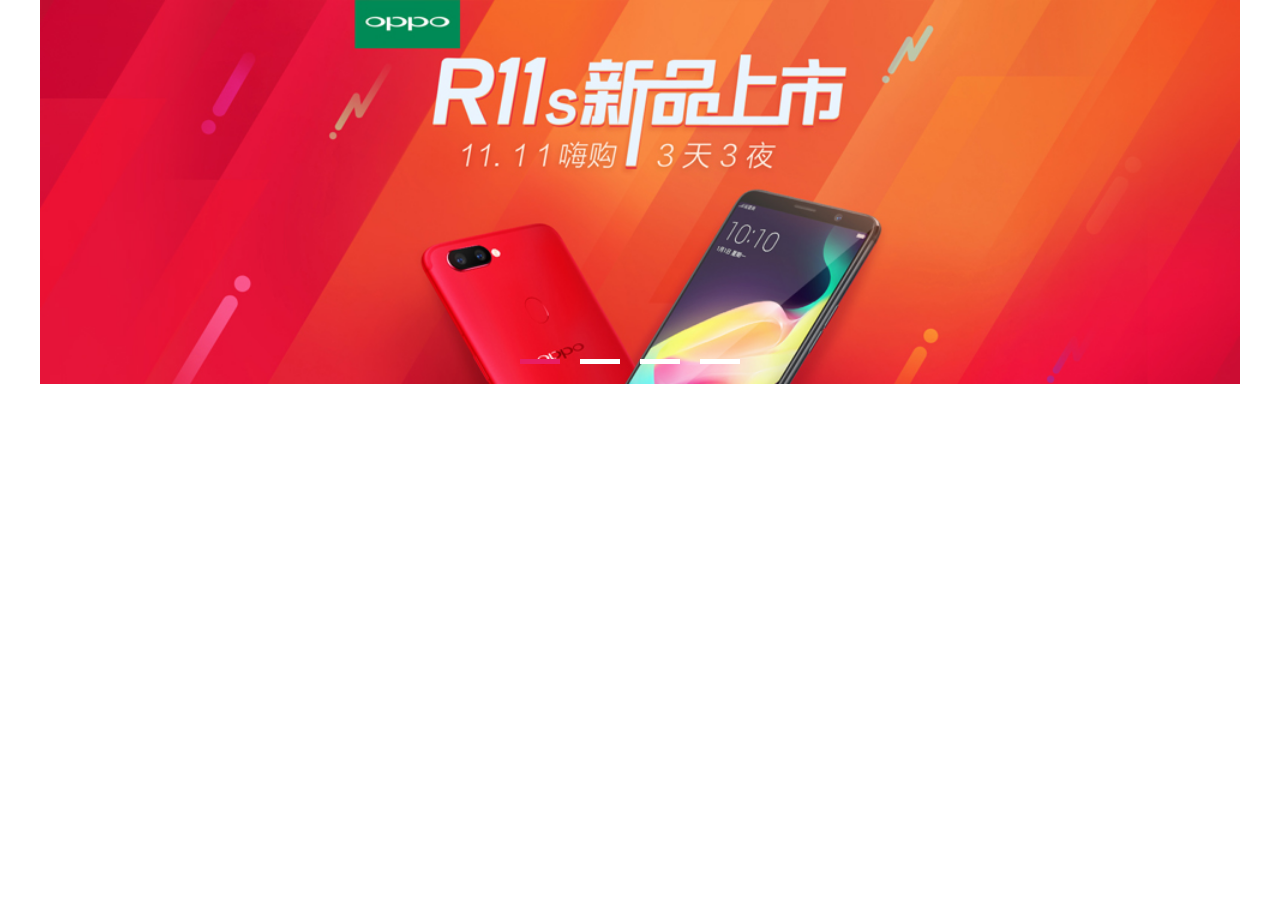
<file: banner.html>
<!doctype html>
<html>
 <head>
  <meta charset="UTF-8">
  <title>轮播</title>
  <link rel="stylesheet" href="css/common.css">
  <style type="text/css">
	#banner{
		width:1200px;
		height:384px;
		overFlow:hidden;
		position:relative;
	}
	/*轮播图*/
	#list{
		width:7200px;
		height:384px;
		position:absolute;
		z-index:1;
	}
	#list>img{
		width:1200px;
		float: left;
	}
	/*圆点*/
	#buttons{
		 position: absolute; 
		 bottom: 20px;
		 left: 40%;
		 z-index: 2;
	}
	#buttons li { 
		cursor: pointer; 
		float: left;
		width:40px;
		height:5px;
		background: #fff;
        margin-right:20px; 
	}
	#buttons .on { 
		background:#e91e63;
	}
	#buttons li:hover{
		background:#e91e63;
	} 
	/*左右按钮*/
	 #banner:hover .arrow { display: block;}
	.arrow{
		 cursor: pointer; 
		 display: none;
		 position:absolute;
		 top:150px;
		 z-index: 2;
		 width:35px;
		 height:60px;
		 border-radius:10px;
		 background-color: RGBA(0,0,0,.2);
	}
	.arrow>img{
		 position: absolute; 
		 top:12px;
		 left:0px;
	}
	#prev { left: 10px;}
    #next { right: 10px;}
	.arrow:hover { 
		background-color: RGBA(0,0,0,.5);
	}
  </style>
   <script src="js/jquery-3.2.1.js"></script>
  <script type="text/javascript">
	window.onload = function () {
		var banner=$("#banner");
		var list=$("#list");
		var buttons=$("#buttons>li");
		var prev = $('#prev');
        var next = $('#next');
		var index = 1;   //当前显示图序号
		var len = 4;
		var animated = false;
		var interval = 3000;
		var timer;
		/*小圆点*/
		
		$("#buttons").on("click","li",function(){
			//如果点击当前,则不执行
			if($(this).hasClass("on")){
				return;
			}
			var myIndex=$(this).attr("index");
			var offset=-1200*(myIndex-index);
			index=myIndex;
			showButton();
			if (animated==false) {
				animate(offset);
             }
			
		})

		 function showButton() {
			var i=parseInt(index-1);
			$("#buttons>li").eq(i).addClass("on").siblings().removeClass("on");
		 }
		/*切换图片*/
		function animate (offset) {	
			animated = true;
			var newLeft=parseInt($("#list").css("left"))+offset;
			var  time=300;//位移总时间
			var inteval=10;//位移间隔时间
			var speed=offset/(time/inteval);//每次位移量
			
			function go(){
				if ( 
					(speed > 0 && parseInt($("#list").css("left"))< newLeft) 
					|| 
					(speed < 0 && parseInt($("#list").css("left"))> newLeft)
					
					) {
                     var nowSpeed=parseInt($("#list").css("left"))+speed;
					 $("#list").css("left",nowSpeed);
                     setTimeout(go, inteval);
                 }else{
					  animated = false;
					$("#list").css("left",newLeft);
					if(newLeft>-1200){
						$("#list").css("left","-4800px");
					}
					if(newLeft<-4800){
						$("#list").css("left","-1200px");
					}
				 
				 }


			}
			go();



		}

		/*定时器*/
		 function play() {
                timer = setTimeout(function () {
                    $('#next').click();
                    play();
                }, interval);
          }
          function stop() {
                clearTimeout(timer);
          }
		/**下一页***/
		$('#next').on("click",function(e){
			e.preventDefault();
			if (index == 4) {
                    index = 1;
                }
                else {
                    index += 1;
                }
			showButton();
			if (animated==false) {
                  animate(-1200);
             }
			
		})
		/**上一张**/
		$('#prev').on("click",function(e){
			e.preventDefault();
			if (index == 4) {
                    index = 1;
                }
                else {
                    index -= 1;
                }
			showButton();
			if (animated==false) {
                  animate(1200);
             }
		})

		//container.onmouseover = stop;
        //container.onmouseout = play;

        play();


	}
  </script>
 </head>
 <body>
	<div id="banner">
		<div id="list" style="left: -1200px;">
			<img src="img/index/banner4.jpg" alt="1"/>
			<img src="img/index/banner1.jpg" alt="1"/>
			<img src="img/index/banner2.jpg" alt="2"/>
			<img src="img/index/banner3.jpg" alt="3"/>
			<img src="img/index/banner4.jpg" alt="4"/>>
			<img src="img/index/banner1.jpg" alt="4"/>
		</div>
		<a href="javascript:;" id="prev" class="arrow">
			<img src="img/index/ico_zuo.png">
		</a>
		<a href="javascript:;" id="next" class="arrow">
			<img src="img/index/ico_you.png">
		</a>
		<ul id="buttons">
			<li index="1" class="on"></li>
			<li index="2"></li>
			<li index="3"></li>
			<li index="4"></li>
		</li>
    </div>
 </body>
</html>
</file>
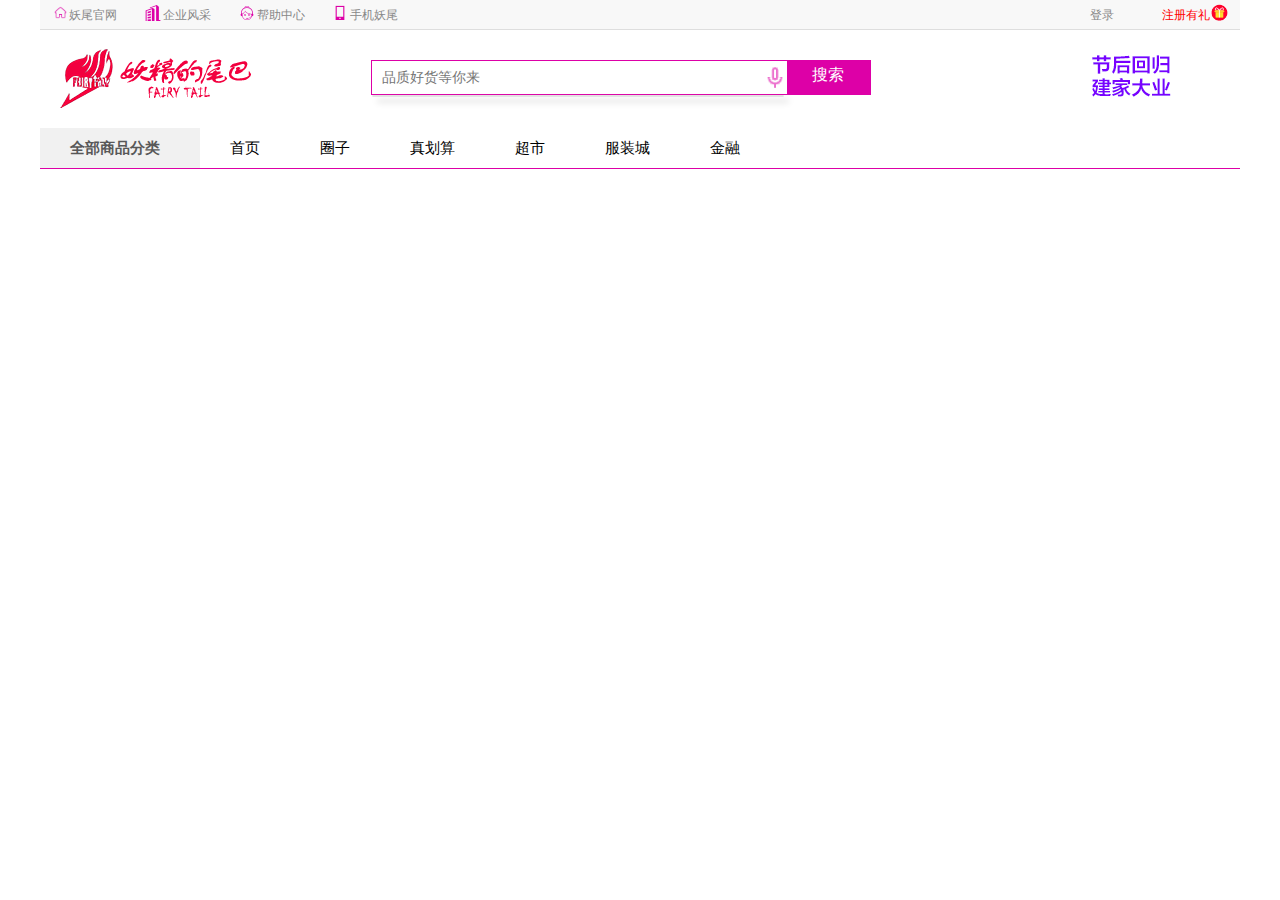
<file: header.html>
<!DOCTYPE html>
<html>
<head lang="en">
    <meta charset="UTF-8">
    <title>header</title>
    <link rel="stylesheet" href="css/common.css"/>
    <link rel="stylesheet" href="css/header.css"/>
</head>
<body>
    <div class="main">
        <div id="header-top">
            <ul id="listLeft">
                <li><a href="index.html"><img src="img/header/host.png"/>妖尾官网</a></li>
                <li><a href="#"><img src="img/header/qiye.png"/>企业风采</a></li>
                <li id="service" class="dropdown">
                    <a href="#">
                        <img src="img/header/kefu.png"/>帮助中心
                    </a>
                    <ul class="dropdown-menu">
                        <li><a href="#">售后服务</a></li>
                        <li><a href="#">帮助服务</a></li>
                        <li><a href="#">购物帮助</a></li>
                        <li><a href="#">在线客服</a></li>
                    </ul>

                </li>
                <li class="dropdown">
					<a href="#">
						<img src="img/header/phone.png" />手机妖尾
					</a>
					<div class="dropdown-menu">
						<img src="img/header/code.png" alt="二维码">
					</div>
				</li>
            </ul>
            <!-- <ul>
                <li><a href="#">请登录</a></li>
                <li><a href="#">注册</a></li>
                <li><a href="#">我的订单</a></li>
                <li><a href="#">购物车</a></li>
            </ul> -->
			<!-- 未登录时的列表 -->
			<ul id="listLogin">
				<li><a href="login.html">登录</a></li>
                <li class="register"><a href="register.html">注册有礼<img src="img/header/gift.png" /></a></li>
			</ul>
			<!-- 登录后的列表 -->
			<ul  id="listWelcome">
				<li  class="dropdown">
					<a href="myadmin.html">妖精会员</a>
					<ul  class="dropdown-menu  selfcenter">
						<li>
							<img src="img/avatar/default.png" id="avatar"/>
							<span> 欢迎光临</span> <a id="uname" href="myadmin.html">dinging</a>
						</li>
						<li>
							我的特权
						</li>
					    <li>
							<ul id="myPower">
								<li>
									<a href="#">
										<img src="img/header/pan.png">
										<p>每日抽奖</p>
									</a>
								</li>
								<li>
									<a href="#">
										<img src="img/header/huan.png">
										<p>退换货保证</p>
									</a>
								</li>
								<li>
									<a href="#">
										<img src="img/header/jia.png">
										<p>退换货保证</p>
									</a>
								</li>
							</ul>
						</li>
					</ul>
				</li>
				
				<!-- <li class="user">
                    <a href="myadmin.html">
                        <img src="img/avatar/default.png" id="avatar"/>
                        <span>你好</span>
                        <span id="uname">     </span>
                    </a>
                </li> -->
                <li><a href="#" id="btnLogout" >注销</a></li>
                <li><a href="myadmin.html">我的订单</a></li>
                <li><a href="cart.html">购物车</a></li>
			</ul>
        </div>
        <div id="header-bottom">
            <!-- 1、左侧 ：LOGO -->
            <div id="logo">
                <a href="index.html">
                    <img src="img/header/logo.png" alt="">
                </a>
            </div>
            <!-- 2、中间输入框-->
            <div id="top-input" class="dropdown">
				<div>
                <input type="text" id="txtSearch" placeholder="品质好货等你来">
                <img src="img/header/mike.png" alt=""/>
                <a id="search" href="#" class="search-img" data-trigger="search">搜索</a>
				</div>
				<ul  class="dropdown-menu  expand autocomplete" style="display:block">
					<!-- <li>oppo</li> -->
					<!-- <li>vivo</li> -->
					<!-- <li>huawei</li> -->
					<!-- <li>apple</li> -->
					<!-- <li>oppo</li> -->
				</ul>
            </div>
            <!--3右-->
            <div id="trans">
                <img src="img/header/bian.gif" alt="">
            </div>
        </div>
		<!--2.主导航栏-->
        <div id="navigate">
            <ul>
                <li  class="dropdown">
					<a>全部商品分类</a>
					<ul class="dropdown-menu" id="loadingSearch">
                        <li><a href="#">华为</a></li>
                        <li><a href="#" >三星</a></li>
                        <li><a href="#" >OPPO</a></li>
                        <li><a href="#">小米</a></li>
						<li><a href="#">Apple</a></li>
                        <li><a href="#">VIVO</a></li>
                        <li><a href="#">Honor</a></li>
						<li><a href="#">魅族</a></li>
						<li><a href="#">锤子</a></li>
						<li><a href="#">美图</a></li>
                    </ul>
				
				<li><a href="index.html">首页</a></li>
                <li><a href="lookforword.html">圈子</a></li>
                <li><a href="lookforword.html">真划算</a></li>
                <li><a href="lookforword.html">超市</a></li>
                <li><a href="lookforword.html">服装城</a></li>
                <li><a href="lookforword.html">金融</a></li>
            </ul>
        </div>
    </div>
</body>
</html>
</file>
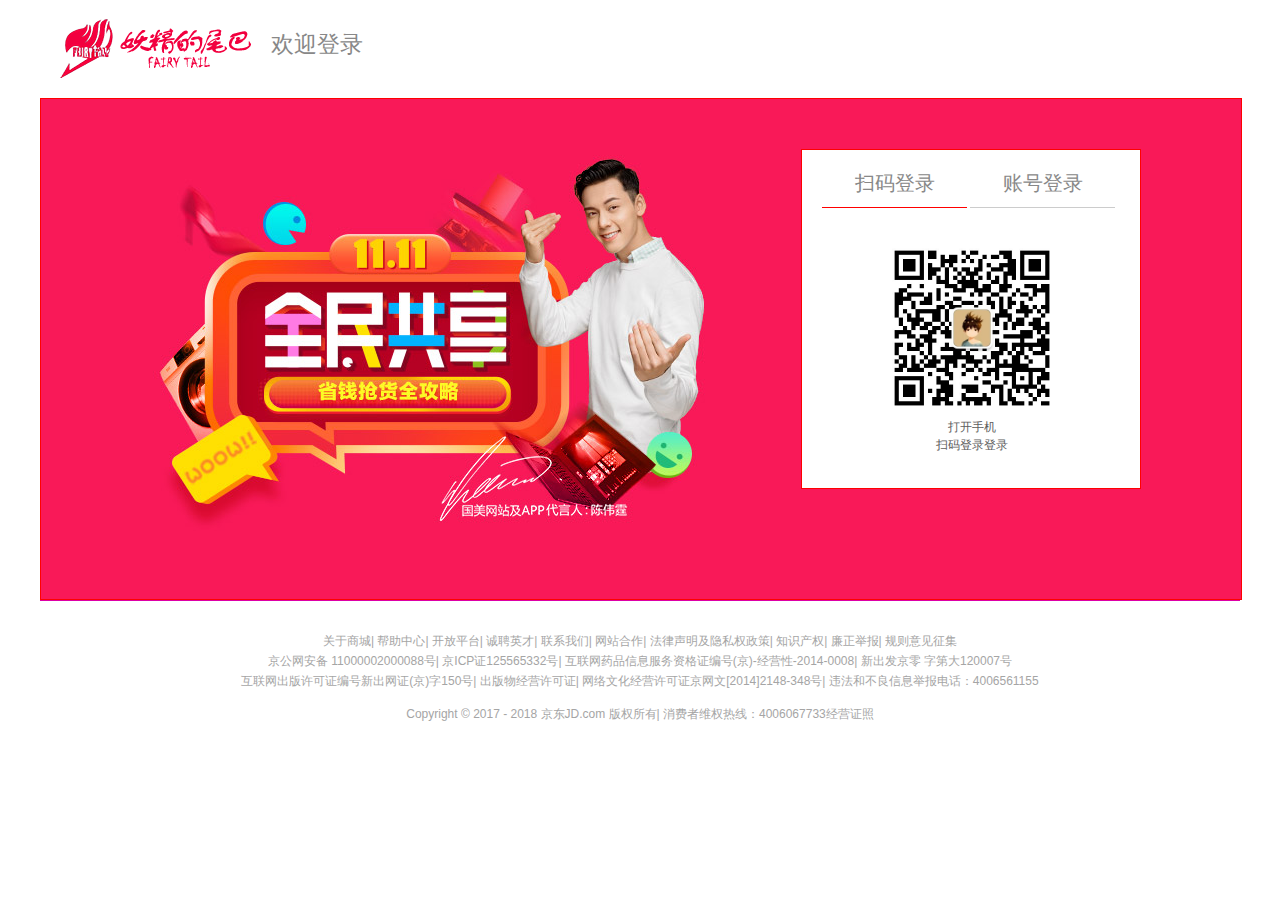
<file: login.html>
<!DOCTYPE html>
<html>
<head lang="en">
    <meta charset="UTF-8">
    <title>用户登录</title>
	<link rel="icon" href="img/favicon.png">
    <link rel="stylesheet" href="css/common.css">
    <link rel="stylesheet" href="css/login.css">
    <link rel="stylesheet" href="css/footer.css">
</head>
<body>
	<div class="main">
		<!--1、页面头部-->
        <header id="header">
			<div>
	            <a href="index.html">
                    <img src="img/header/logo.png">
                </a>
				<span>欢迎登录</span>
			</div>
        </header>
		<!-- 2登录界面 -->
		<div id="load">
			<form action="#" id=form>
				<ul class="tabs">
					  <li class="active"><a data-toggle="tab" href="#content1">扫码登录</a></li>
					  <li><a data-toggle="tab" href="#content2">账号登录</a></li>
				</ul>
				<div class="container">
					  <div id="content1" class="active">
						  <img src="img/login/ma.jpg">
						  <div>
							<p>打开手机</p>
							<p>扫码登录登录</p>
						  </div>
					  </div>
					  <div id="content2">
							<div>
								<input type="text"  name="uname"  placeholder="手机号/用户名"/>
								<p class="help">
									<span  class="msgName"></span>
								</p>
							</div>
							<div>
								<input type="password"   name="upwd"  placeholder="密码"/>
								<p class="help">
									<span class="msgUpwd"></span
								></p>
							</div>
							<div  class="remember">
								<span>
									<input type="checkbox"/>
									<span>记住密码</span>
								</span>
								<span>
									<a href="#">忘记密码 </a> | <a href="register.html"> 免费注册</a>
								</span>
							</div>
							<div>
								<input type="button" value="登录" id="submit"/>
							</div>
					  </div>
				</div>
			</form>
		</div>
		<!--10、页面最底部-->
		<footer id="footer">
		   <div id="footer-bottom">
            <p>
                <a href="#">关于商城</a>|
                <a href="#">帮助中心</a>|
                <a href="#">开放平台</a>|
                <a href="#">诚聘英才</a>|
                <a href="#">联系我们</a>|
                <a href="#">网站合作</a>|
                <a href="#">法律声明及隐私权政策</a>|
                <a href="#">知识产权</a>|
                <a href="#">廉正举报</a>|
                <a href="#">规则意见征集</a>
            </p>
            <p>
                <a href="#">京公网安备 11000002000088号</a>|
                <a href="#">京ICP证125565332号</a>|
                <a href="#">互联网药品信息服务资格证编号(京)-经营性-2014-0008</a>|
                <a href="#">新出发京零 字第大120007号</a>
            </p>
            <p>
                <a href="#">互联网出版许可证编号新出网证(京)字150号</a>|
                <a href="#">出版物经营许可证</a>|
                <a href="#">网络文化经营许可证京网文[2014]2148-348号</a>|
                <span>违法和不良信息举报电话：4006561155</span>
            </p>
            <p>
                <span>Copyright © 2017 - 2018  京东JD.com 版权所有</span>|
                <span>消费者维权热线：4006067733经营证照</span>
            </p>
        </div>
		</footer>
	</div>
	<!-- 弹框 -->
	<div id="jumpbox">
		<div id="jump">
			<div>消息提示:</div>
			<div id="msg">修改失败</div>
			<button id="yes">确定</button>
		</div>
	</div>
	<script src="js/jquery-3.2.1.js"></script>
    <script src="js/login.js"></script>
	<!-- <script src="js/footer.js"></script> -->
</body>
</html>
</file>
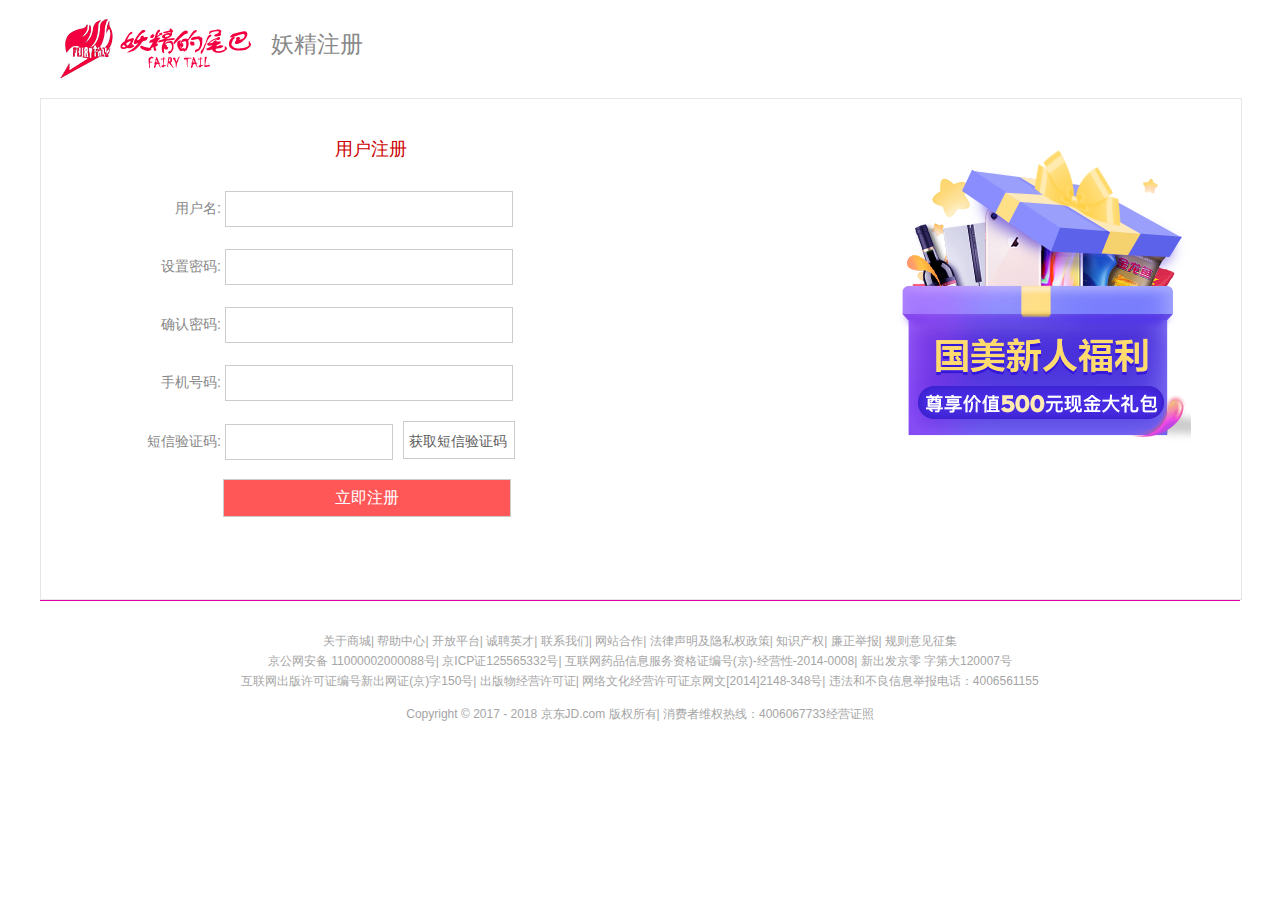
<file: register.html>
<!DOCTYPE html>
<html>
<head lang="en">
    <meta charset="UTF-8">
    <title>用户注册</title>
	<link rel="icon" href="img/favicon.png">
    <link rel="stylesheet" href="css/common.css">
	<link rel="stylesheet" href="css/jquery-ui.css">
    <link rel="stylesheet" href="css/register.css">
    <link rel="stylesheet" href="css/footer.css">
</head>
<body>
	<div class="main">
		<!--1、页面头部-->
        <header id="header">
			<div>
	            <a href="index.html">
                    <img src="img/header/logo.png" alt="">
                </a>
				<span>妖精注册</span>
			</div>
        </header>
		<!-- 2登录界面 -->
		<div id="register">
			<form action="#" id="form1">
				<h3>用户注册</h3>
				<div>
					<label for="txtName">用户名:</label>
					<input type="text" name="uname" id="txtName">
					<span id="msgName"></span>
				</div>
				<div>
					<label for="upwd">设置密码:</label>
					<input type="password" name="upwd" id="upwd">
					<span id="msgUpwd"></span>
				</div>
				<div>
					<label for="tupwd">确认密码:</label>
					<input type="password" name="tupwd" id="tupwd">
					<span id="msgTupwd"></span>
				</div>
				<div>
					<label for="phone">手机号码:</label>
					<input type="text" name="phone" id="phone">
					<span id="msgPhone"></span>
				</div>
				<div class="code">
					<label for="code">短信验证码:</label>
					<input type="text" name="code" id="code">
					<a href="#">获取短信验证码</a>
					<span><!-- 短信验证码错误--></span> 
				</div>
				<div>
					<input type="button" value="立即注册" id="submit">
				</div>
			</form>
		</div>
		<!--10、页面最底部-->
		<footer id="footer">
		   <div id="footer-bottom">
            <p>
                <a href="#">关于商城</a>|
                <a href="#">帮助中心</a>|
                <a href="#">开放平台</a>|
                <a href="#">诚聘英才</a>|
                <a href="#">联系我们</a>|
                <a href="#">网站合作</a>|
                <a href="#">法律声明及隐私权政策</a>|
                <a href="#">知识产权</a>|
                <a href="#">廉正举报</a>|
                <a href="#">规则意见征集</a>
            </p>
            <p>
                <a href="#">京公网安备 11000002000088号</a>|
                <a href="#">京ICP证125565332号</a>|
                <a href="#">互联网药品信息服务资格证编号(京)-经营性-2014-0008</a>|
                <a href="#">新出发京零 字第大120007号</a>
            </p>
            <p>
                <a href="#">互联网出版许可证编号新出网证(京)字150号</a>|
                <a href="#">出版物经营许可证</a>|
                <a href="#">网络文化经营许可证京网文[2014]2148-348号</a>|
                <span>违法和不良信息举报电话：4006561155</span>
            </p>
            <p>
                <span>Copyright © 2017 - 2018  京东JD.com 版权所有</span>|
                <span>消费者维权热线：4006067733经营证照</span>
            </p>
        </div>
		</footer>
	</div>
	<!-- 弹框 -->
	<div id="jumpbox">
		<div id="jump">
			<div>消息提示:</div>
			<div id="msg">修改失败</div>
			<button id="yes">确定</button>
		</div>
	</div>
	<script src="js/jquery-3.2.1.js"></script>
	<script src="js/jquery-ui.js"></script>
	 <script src="js/ajax.js"></script>
    <script src="js/register.js"></script>
</body>
</html>
</file>
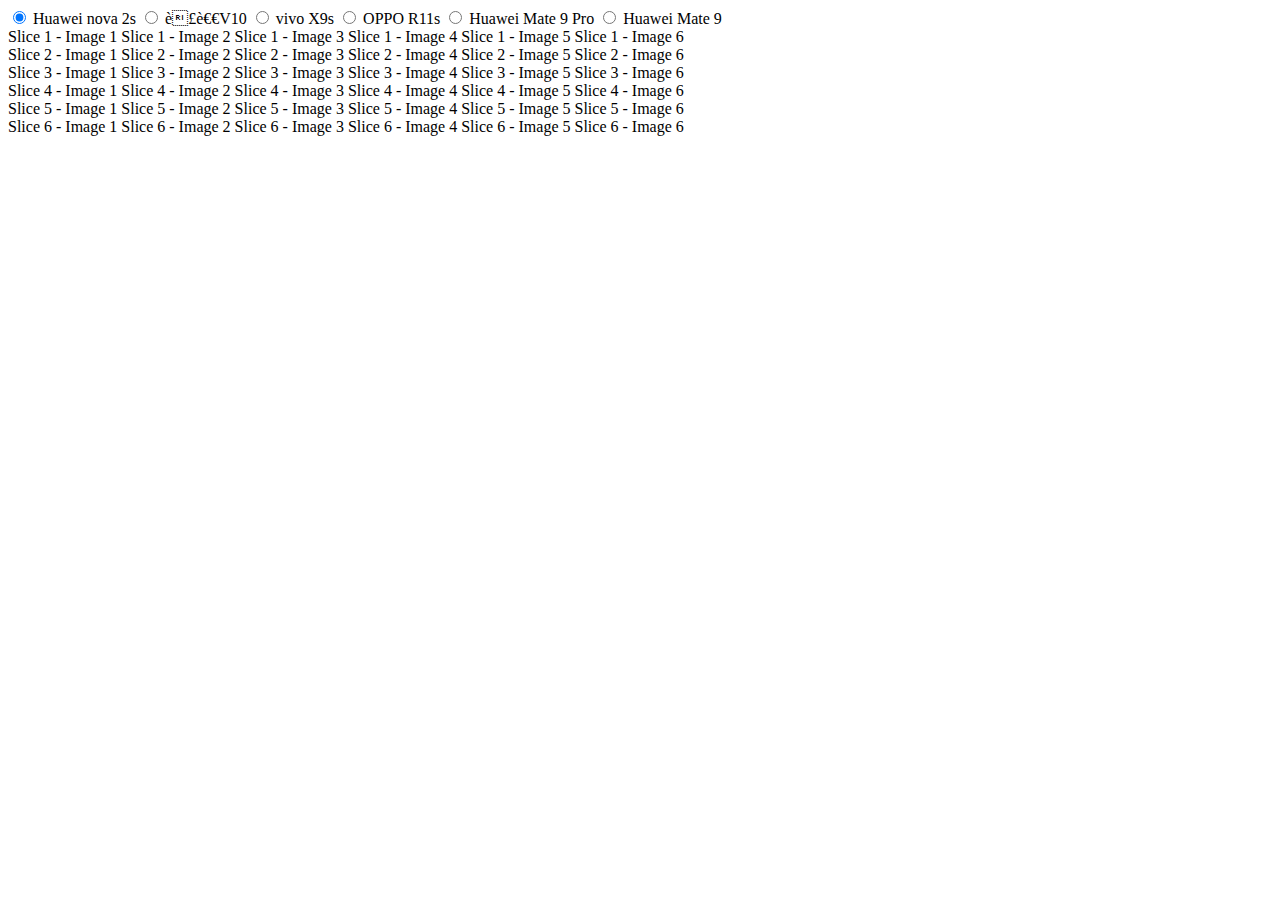
<file: sliding.html>
<!-- <!doctype html> -->
<!-- <html> -->
 <!-- <head> -->
  		<!-- <meta charset="UTF-8" /> -->
        <!-- <title>Sliding Image Panels with CSS3</title> -->
       
 <!-- </head> -->
 <!-- <body> -->
	<div class="container">
			<section class="cr-container">				
				<input id="select-img-1" name="radio-set-1" type="radio" class="cr-selector-img-1" checked/>
				<label for="select-img-1" class="cr-label-img-1">Huawei nova 2s</label>
				
				<input id="select-img-2" name="radio-set-1" type="radio" class="cr-selector-img-2" />
				<label for="select-img-2" class="cr-label-img-2">荣耀V10</label>
				
				<input id="select-img-3" name="radio-set-1" type="radio" class="cr-selector-img-3" />
				<label for="select-img-3" class="cr-label-img-3">vivo X9s</label>
				
				<input id="select-img-4" name="radio-set-1" type="radio" class="cr-selector-img-4" />
				<label for="select-img-4" class="cr-label-img-4">OPPO R11s</label>

				<input id="select-img-5" name="radio-set-1" type="radio" class="cr-selector-img-5" />
				<label for="select-img-5" class="cr-label-img-5">Huawei Mate 9 Pro</label>

				<input id="select-img-6" name="radio-set-1" type="radio" class="cr-selector-img-6" />
				<label for="select-img-6" class="cr-label-img-6">Huawei Mate 9</label>
				
				<div class="clr"></div>	
				<div class="cr-bgimg">
					<div>
						<span>Slice 1 - Image 1</span>
						<span>Slice 1 - Image 2</span>
						<span>Slice 1 - Image 3</span>
						<span>Slice 1 - Image 4</span>
						<span>Slice 1 - Image 5</span>
						<span>Slice 1 - Image 6</span>
					</div>
					<div>
						<span>Slice 2 - Image 1</span>
						<span>Slice 2 - Image 2</span>
						<span>Slice 2 - Image 3</span>
						<span>Slice 2 - Image 4</span>
						<span>Slice 2 - Image 5</span>
						<span>Slice 2 - Image 6</span>
					</div>
					<div>
						<span>Slice 3 - Image 1</span>
						<span>Slice 3 - Image 2</span>
						<span>Slice 3 - Image 3</span>
						<span>Slice 3 - Image 4</span>
						<span>Slice 3 - Image 5</span>
						<span>Slice 3 - Image 6</span>
					</div>
					<div>
						<span>Slice 4 - Image 1</span>
						<span>Slice 4 - Image 2</span>
						<span>Slice 4 - Image 3</span>
						<span>Slice 4 - Image 4</span>
						<span>Slice 4 - Image 5</span>
						<span>Slice 4 - Image 6</span>
					</div>
					<div>
						<span>Slice 5 - Image 1</span>
						<span>Slice 5 - Image 2</span>
						<span>Slice 5 - Image 3</span>
						<span>Slice 5 - Image 4</span>
						<span>Slice 5 - Image 5</span>
						<span>Slice 5 - Image 6</span>
					</div>
					<div>
						<span>Slice 6 - Image 1</span>
						<span>Slice 6 - Image 2</span>
						<span>Slice 6 - Image 3</span>
						<span>Slice 6 - Image 4</span>
						<span>Slice 6 - Image 5</span>
						<span>Slice 6 - Image 6</span>
					</div>
				</div>
			</section>
        </div>
 <!-- </body> -->
<!-- </html> -->
</file>
<file: css/common.css>
body{
    font:12px "simhei",Arial,Helvetica,sans-serif;
    color:#888;
    margin:0 auto;
    padding:0;
    background-color:#fff;
	width:1200px;
}
p,h1,h2,h3,h4,h5,h6,ul,ol,dl,dd{
    margin:0;
    padding:0;
    list-style:none;
}
a{
    color:#888;
    text-decoration:none;
}
a:hover{
     color:#f5004b;
 }
img{
    vertical-align:middle;
}

div.main{
    width:1200px;
    margin:0 auto;
}
</file>
<file: css/header.css>
#header-top{
	width:1200px;
    height: 30px;
    line-height:30px;
    box-sizing:border-box;
    background: #F8F8F8;
    border-bottom: 1px solid #dedede;
    /*border:1px solid red;*/
}
#listLeft{
    float:left;
}
#listLeft>li>a>img{
    width: 16px;
    position: relative;
    top: -3px;
    margin-right: 2px;
}
#listLeft>li:nth-child(1)>a>img{
    width: 13px;
}
#header-top>ul>li{
	display:inline-block;
    padding: 0 10px ;
    height: 30px;
    line-height: 30px;
    text-align: center;
	/*float:left;*/
	width:70px;
}
/*手风琴*/
.dropdown-menu{
    display: none;
	float:left;
	position: relative;
	top:0px;
	/*left:6px;*/
	z-index:500;
	background:#F8F8F8;
    line-height: 30px;
    text-align: center;
	width:70px;
	border:1px solid #dedede;
	border-top:none;
    box-shadow:5px 5px 6px #ccc;
    transition:all .5s linear;

}

.dropdown-menu li:hover{background:#F2F2F2}
.in{
	display:block;
}

#listLogin{
    float:right;
    position: relative;
}

#listLogin>li.register>a{
    color: red;
}
#listLogin>li.register>a>img{
    width: 18px;
    position: relative;
    top: -3px;
}
#listWelcome{
    display:none;
    float:right;
    position: relative;
}
#listWelcome>li{
	width:50px !important;
}
#listWelcome>li:first-child>a>img{
    width: 25px;
    border-radius: 50%;
}


/*个人中心*/
#listWelcome>.dropdown>.selfcenter{
	width:260px;
	height:180px;
	padding:10px;
	/*border:1px solid red;*/
	text-align:left;
}
#listWelcome>.dropdown>.selfcenter>li:first-child>img{
	border:2px solid #ccc;
	border-radius:50%;
	width:52px;
	height:52px;
	margin-right:5px;
	margin-bottom:5px;
}
#listWelcome>.dropdown>.selfcenter>li:first-child{
	border-bottom:1px solid #f3f3f3;
}
#listWelcome>.dropdown>.selfcenter li:hover{
	background:#fff;
}
#listWelcome>.dropdown>.selfcenter #uname{
	display:inline-block;
	margin:0 5px ;
	color:red;
	font-size:15px;
	width:120px;
	word-break: keep-all;
    white-space: nowrap;
    overflow: hidden;
    text-overflow: ellipsis;
	box-sizing:border-box;
	/*border:1px solid red;*/
	position: relative;
    top: 10px;
}
#myPower{
	margin:0 15px;
	display:flex;
	justify-content:space-between;
}
#myPower>li{
	width:60px;
	text-align:center;
}
#myPower>li>a>p{
	font-size:12px;
}
#myPower>li>a>img{
	width:50px;
}

/*******************************************/
#header-bottom{
    display: flex;
    margin: 10px 0 ;
	width:1200px;
}
#top-input{
    width:500px;
    height:35px;
    box-sizing:border-box;
    border:1px solid #dd00a7;
    position: relative;
    left: 90px;
    top: 20px;
}
#top-input>div{
    display:flex;

}
#top-input>div>input{
    border: none;
    outline: none;
    width: 410px;
	height:30px;
    line-height: 30px;
    font-size: 14px;
    padding-left: 10px;
    font-family: arial;
    color: #5E5E5E;
    background-color: #fff;
}
#top-input>div>img{
    height: 33px;
}
#top-input>div>a{
    display:block;
    width: 90px;
    height: 34px;
    box-sizing: border-box;
    padding-top: 4px;
    text-align: center;
    background:#dd00a7;
    border:1px solid #dd00a7;
    font: 16px 'microsoft yahei';
    color: #fff;
	position: relative;
    top: -1px;
	
}
#trans>img{
    position: relative;
    left: 300px;
    top: 10px;
}
/*1横条*/
#navigate{
    width:1200px;
    height: 40px;
    border-bottom: 1px solid #DD00A7;
}
#navigate>ul{
    display: flex;
}
#navigate>ul>li{
    height: 40px;
    line-height: 40px;
    padding:0  30px ;
}
#navigate>ul>li>a{
    color: #000;
    font-size: 15px;
    line-height: 40px;
    font-family: 'Microsoft YaHei';
}
#navigate>ul>li>a:hover{
    color:#f5004b;
}
#navigate>ul>li:first-child{
    width: 100px;
    background: #F1F1F1;
}
#navigate>ul>li:first-child>a{
    color: #585858;
    font-family: 'Microsoft YaHei';
    font-weight: 700;
    font-size: 15px;
}
#navigate>ul>li:first-child>ul{
	position:relative;
	left:-30px;
	float:left;
	top:-2px;
	
}
#navigate>ul>li:first-child>ul{
	/*background: rgb(79,83,101);*/
	/*opacity:0.5;*/
}
#navigate>ul>li:first-child>ul>li>a{
    width: 160px;
	text-align:center;
    background: rgba(79,83,101,0.3);
	height: 39px;
    line-height: 39px;
	border-top:0px;
}
#navigate>ul>li:first-child>ul{
	box-shadow:none;
	width:160px;
	opacity:0.5;
	z-index: 10000;
}

#navigate>ul>li:first-child>ul>li:hover{
	opacity:1 !important;
}
#navigate>ul>li:first-child>ul>li>a:hover{
	background: #fff;
	color:#000;
	opacity:1 !important;
}
#navigate>ul>li:first-child>ul>li>a{
	display:inline-block;
	width: 160px;
	text-align:center;
    background: #1F1F1F;
	height: 38px;
    line-height: 38px;
	color: #fff;
    font-size: 14px;
    font-family: 'Microsoft YaHei',arial;
    font-weight: 200;
	opacity:1 !important;
}
/**/
.expand{
	/*display:block;*/
	width:410px;
	
	border:1px solid #E3E3E3;
	float:left;
	position: relative;
	top:0px;
	left:0px;
	border-radius:5px;
}
.expand>li{
	text-align:left;
	padding-left: 10px;
	width:350px;
	height:28px;
	border:1px solid #F5F5F5;
	word-break: keep-all;
    white-space: nowrap;
    overflow: hidden;
    text-overflow: ellipsis;
	font-family: arial;
    color: #5E5E5E;
	cursor: pointer;
}

.highlight {
	background-color: #F2F2F2 !important;
	color: #F5004B  !important;
}



 /*浮动**/
.fixed_nav{
    background: #fff;
    position:fixed;
    z-index: 6;
    top:0;
    left:0;
    right: 0;
    width:1200px;
    transition: all 0.1s;
	margin:0px  auto;
    
}
.clear:after{
    content:"";
    display:block;
    clear:both;
}




/********弹框******/
#jumpbox{
	position:fixed;
	display:none;
	top:0;
    z-index:1000;
	width:1200px;
	height:750px;
	background:rgba(255,255,255,0.4);
}
#jump{
	width:300px;
	height:200px;
	box-sizing:border-box;
	background:rgba(255,255,255,0.8);
	margin:0 auto;
	margin-top:270px ;
	text-align:center;
	border-radius:10px;
	border:1px solid #ccc;
}
#jump>div:first-child{
	font-size:18px;
	height:40px;
	line-height:40px;
	background:#eee;
}
#msg{
	height:30px;
	line-height:30px;
	font-size:16px;
	margin:40px 0 30px;
}
#yes #no{
	width:50px;
	height:30px;
}
</file>
<file: css/login.css>
#header{
	margin:10px 0  10px;
}
#header span{
	font-size:23px;
	position:relative;
	top:0px;
	left:-13px;
}
#load{
	width:1200px;
	height:500px;
	border:1px solid red;
	background-image:url(../img/login/background.jpg);
}
#load>form{
	width:340px;
	height:340px;
	box-sizing:border-box;
	border:1px solid red;
	float:right;
	position:relative;
	top:50px;
	right:100px;
	font-family: Arial,simsun;
	padding:20px;
	background:#fff;
}
.tabs>li{
	display:inline-block;
	border-bottom:1px solid #ccc;
}
.tabs>li>a{
	width:145px;
	display:inline-block;
	font-size:20px;
	text-align:center;
	padding-bottom:10px;
}
.tabs>.active{
      border-bottom:1px solid #ff0000;
}
.container{
	position: relative;
}
.container>div{
  width: 300px;
  height: 230px;
  background:#fff;
  border-top:0;
  position: absolute;
  top: 30px;
  left: 0px;
}
.container>.active{
  z-index:10;
}

#content1{
	text-align:center;
}
#content1>img{
	width:180px;
	position:relative;
	top:0px;
}
#content1>div{
	width:300px;
	text-align:center;
}
#content1>div>p{
	color: rgb(94, 94, 94);
    font-size: 12px;
    text-align: center;
    line-height: 18px;
}
#content2>div{
	width:300px;
	min-height:40px;
	line-height:40px;
}
#content2>div>input{
	width:300px;
	height:40px;
	line-height:40px;
	box-sizing:border-box;
	border: 1px solid #CCC;
    font-family: Arial,simsun;
    outline:none;
	padding-left:10px;
    color: #333;
    font-size: 14px;
}
.help{
	width:300px;
	height:30px;
	line-height:30px;
	box-sizing:border-box;
	padding-left:10px;
	color:red;
	display:block;
}
.false{
	display:none;
}

.remember{
	width:300px;
	height:30px !important;
	line-height:30px !important;
}
.remember>span:first-child{
	color: #5e5e5e;
}
.remember>span:first-child>input{
	position:relative;
	top:3px;
}
.remember>span:last-child{
	float:right;
	margin-right:5px;
}
.remember>span:last-child>a{
	color: #069;
}
.remember>span:last-child>a:hover{
	color: red;
	text-decoration: underline;
}

#submit{
    display: block;
    width: 290px;
    background: #ff5757;
    font-size:20px !important;
    color: #fff !important;
    text-align: center;
    border: 0 none;
    outline: 0;
    word-spacing: 3px;
    cursor: pointer;

}



/*3 �ײ�*/
#footer-bottom{
    width:1200px;
    margin:0 auto;
    padding: 30px 0;
    border-top: 1px solid #dd00a7;
}
#footer-bottom>p{
    display: block;
    text-align: center;
    color: #a5a5a5;
}
#footer-bottom>p:last-child{
    padding: 15px;
}
#footer-bottom a{
    color: #a5a5a5;
    display:inline-block;
    height: 20px;
    line-height: 20px;
}
#footer-bottom a:hover{
    color: #a5a5a5;
}

/********����******/
#jumpbox{
	position:fixed;
	display:none;
	top:0;
    z-index:1000;
	width:1200px;
	height:750px;
	background:rgba(255,255,255,0.4);
}
#jump{
	width:300px;
	height:200px;
	box-sizing:border-box;
	background:rgba(255,255,255,0.8);
	margin:0 auto;
	margin-top:270px ;
	text-align:center;
	border-radius:10px;
	border:1px solid #ccc;
}
#jump>div:first-child{
	font-size:18px;
	height:40px;
	line-height:40px;
	background:#eee;
}
#msg{
	height:30px;
	line-height:30px;
	font-size:16px;
	margin:40px 0 30px;
}
#yes{
	width:50px;
	height:30px;
}
</file>
<file: css/footer.css>
/*1�ϲ�*/
#foot{
	margin-top:50px;
}
#footer-top>ul{
    display:flex;
    justify-content: space-between;
    background: #F8F8F8;
    padding: 15px 0;
}
#footer-top>ul>li{
    display:flex;
    height: 50px;
    padding: 0px 50px;
}
#footer-top>ul>li>a{
    display:block;
}
#footer-top>ul>li>a:hover{
    color:#f5004b;;
}
#footer-top>ul a.title{
    font: 700 18px Arial,"Microsoft YaHei";
    color: #404040;
    padding: 10px 20px 15px 15px;
}
#footer-top>ul a.sec-title{
    font:400 18px Arial,"Microsoft YaHei";
    color: #404040;
    padding: 10px 0px;
}
/*2 �в�*/
#footer-middle{
    display:flex;
    justify-content: space-between;
    padding:15px 50px
}
#footer-middle>ul>li{
    width: 100px;
    height: 20px;
    line-height: 20px;
    text-align: center;
    font-size: 12px;
    color: #a5a5a5;
}
#footer-middle>ul>li:first-child{
    font-size: 16px;
    color: #5e5e5e;
    height: 30px;
    line-height: 30px;
}
/*3 �ײ�*/
#footer-bottom{
    width:1200px;
    margin:0 auto;
    padding: 30px 0;
    border-top: 1px solid #dd00a7;
}
#footer-bottom>p{
    display: block;
    text-align: center;
    color: #a5a5a5;
}
#footer-bottom>p:last-child{
    padding: 15px;
}
#footer-bottom a{
    color: #a5a5a5;
    display:inline-block;
    height: 20px;
    line-height: 20px;
}
#footer-bottom a:hover{
    color: #a5a5a5;
}
</file>
<file: css/register.css>
/*1ͷ��*/
#header{
	margin:10px 0  10px;
}
#header span{
	font-size:23px;
	position:relative;
	top:0px;
	left:-13px;
}
/*2ע��*/
#register{
	width:1200px;
	height:500px;
	border:1px solid #E6E6E6;
	background: url(../img/register/bg.png) no-repeat scroll 800px 20px;
}

#form1{
	width:800px;
	height:450px;
	box-sizing:border-box;
	/*border:1px solid red;*/
	position:relative;
	top:10px;
	left:10px;
	font-family: Arial,simsun;
	padding:20px;
	background:#fff;
}
#form1>h3{
	width:300px;
	height:40px;
	/*border:1px solid red;*/
	line-height:40px !important;
    text-align: center;
    font:18px "Microsoft YaHei";
	color: #cc0000;
	margin-left:150px;
}
#form1>div{
	width:700px;
	height:40px;
	/*border:1px solid red;*/
    height: 38px;
    line-height: 38px;
    font-size: 14px;
	margin-top:20px;
}
#form1>div>label{
	display:inline-block;
	width: 150px;
    text-align: right;
    color: #888888;
}
#form1>div>input{
	width: 288px;
    height: 36px;
	box-sizing:border-box;
    padding: 0 15px;
    border: 1px solid #ccc;
	outline:none;
}
#form1>div.code>input{
	width: 168px;
	margin-right:6px;
}
#form1>div.code>a{
	display:inline-block;
	width: 100px;
    height: 36px;
    border: 1px solid #ccc;
	padding: 0 5px;
	color: #5e5e5e !important;
}
#form1>div.code>a:hover{
	border: 1px solid #A5A5A5;
}
#form1>div>span{
	margin-left:10px;
}
#submit{
    display: block;
    width: 290px;
	height: 38px !important;
    background: #ff5757;
    font-size:16px !important;
    color: #fff !important;
    text-align: center;
    border: 0 none;
    outline: 0;
    word-spacing: 3px;
    cursor: pointer;
	margin-left:152px;

}

.ok{color:green;}
.err{color:red;}





















/*3 �ײ�*/
#footer-bottom{
    width:1200px;
    margin:0 auto;
    padding: 30px 0;
    border-top: 1px solid #dd00a7;
}
#footer-bottom>p{
    display: block;
    text-align: center;
    color: #a5a5a5;
}
#footer-bottom>p:last-child{
    padding: 15px;
}
#footer-bottom a{
    color: #a5a5a5;
    display:inline-block;
    height: 20px;
    line-height: 20px;
}
#footer-bottom a:hover{
    color: #a5a5a5;
}




/********����******/
#jumpbox{
	position:fixed;
	display:none;
	top:0;
    z-index:1000;
	width:1200px;
	height:750px;
	background:rgba(255,255,255,0.4);
}
#jump{
	width:300px;
	height:200px;
	box-sizing:border-box;
	background:rgba(255,255,255,0.8);
	margin:0 auto;
	margin-top:270px ;
	text-align:center;
	border-radius:10px;
	border:1px solid #ccc;
}
#jump>div:first-child{
	font-size:18px;
	height:40px;
	line-height:40px;
	background:#eee;
}
#msg{
	height:30px;
	line-height:30px;
	font-size:16px;
	margin:40px 0 30px;
}
#yes{
	width:50px;
	height:30px;
}
</file>
